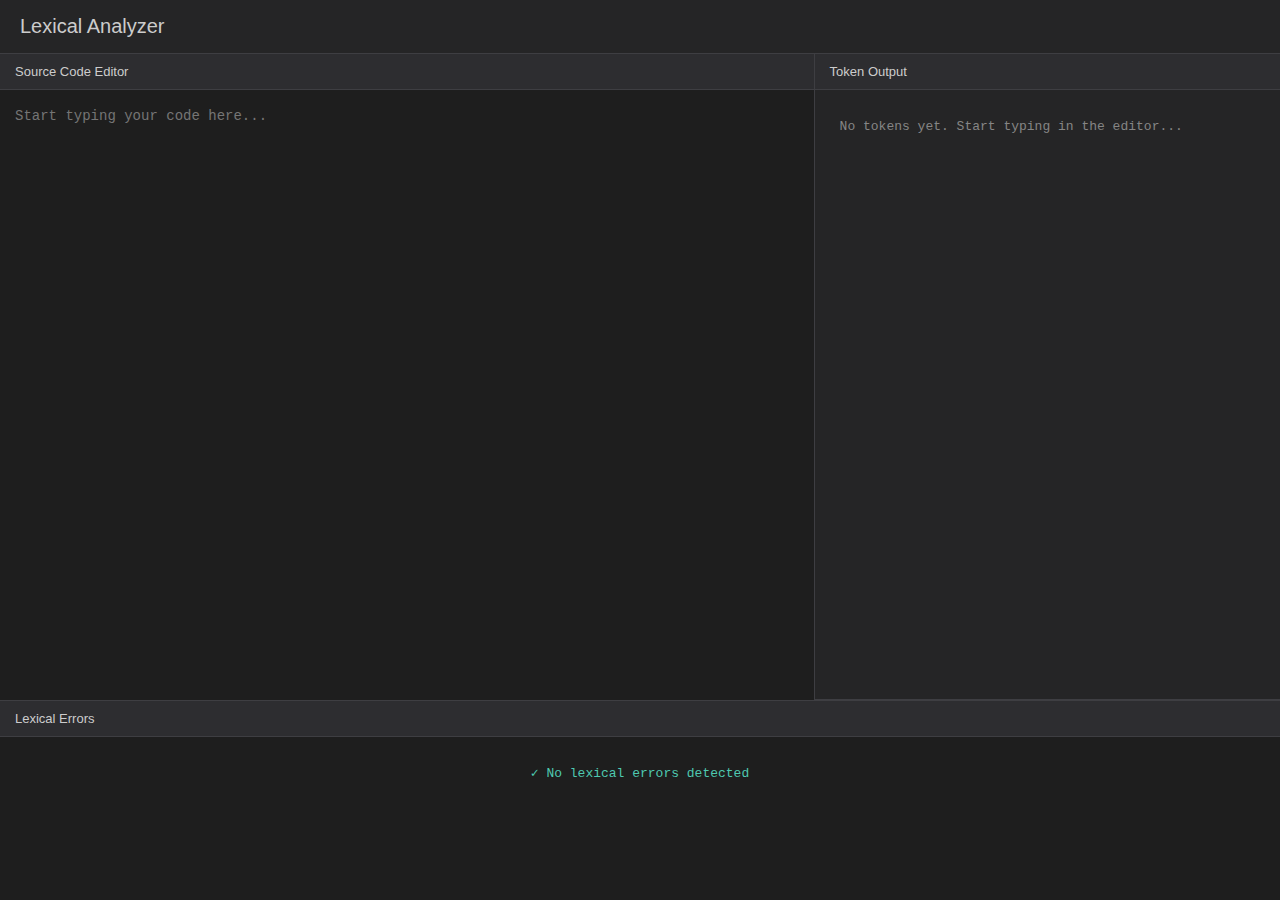
<file: interface.html>
<!DOCTYPE html>
<html lang="en">
<head>
    <meta charset="UTF-8">
    <meta name="viewport" content="width=device-width, initial-scale=1.0">
    <title>Lexical Analyzer</title>
    <style>
        * {
            margin: 0;
            padding: 0;
            box-sizing: border-box;
        }

        body {
            font-family: 'Segoe UI', Tahoma, Geneva, Verdana, sans-serif;
            height: 100vh;
            display: flex;
            flex-direction: column;
            background: #1e1e1e;
            color: #d4d4d4;
        }

        .header {
            background: #252526;
            padding: 15px 20px;
            border-bottom: 1px solid #3e3e42;
        }

        h1 {
            font-size: 20px;
            font-weight: 500;
            color: #cccccc;
        }

        .container {
            display: flex;
            flex: 1;
            overflow: hidden;
        }

        .editor-section {
            width: 70%;
            display: flex;
            flex-direction: column;
            border-right: 1px solid #3e3e42;
        }

        .section-header {
            background: #2d2d30;
            padding: 10px 15px;
            border-bottom: 1px solid #3e3e42;
            font-size: 13px;
            font-weight: 500;
            color: #cccccc;
        }

        #codeInput {
            flex: 1;
            padding: 15px;
            background: #1e1e1e;
            color: #d4d4d4;
            border: none;
            font-family: 'Consolas', 'Courier New', monospace;
            font-size: 14px;
            line-height: 1.6;
            resize: none;
            outline: none;
        }

        .output-section {
            width: 40%;
            display: flex;
            flex-direction: column;
            background: #252526;
        }

        #tokenOutput {
            flex: 1;
            padding: 15px;
            overflow-y: auto;
            font-family: 'Consolas', 'Courier New', monospace;
            font-size: 13px;
            line-height: 1.8;
            border-bottom: 1px solid #3e3e42;
        }

        .error-section {
            height: 200px;
            display: flex;
            flex-direction: column;
            background: #1e1e1e;
            border-top: 1px solid #3e3e42;
        }

        #errorOutput {
            flex: 1;
            padding: 15px;
            overflow-y: auto;
            font-family: 'Consolas', 'Courier New', monospace;
            font-size: 13px;
            line-height: 1.8;
        }

        .error-item {
            margin-bottom: 10px;
            padding: 10px;
        }

        .error-header {
            color: #f48771;
            font-weight: bold;
            margin-bottom: 5px;
        }

        .error-details {
            color: #d4d4d4;
            margin-bottom: 3px;
        }

        .error-location {
            color: #858585;
            font-size: 11px;
        }

        .no-errors {
            color: #4ec9b0;
            padding: 10px;
            text-align: center;
        }

        .token {
            margin-bottom: 8px;
            padding: 8px 10px;
            background: #2d2d30;
            border-left: 3px solid #007acc;
            border-radius: 3px;
        }

        .token-type {
            color: #4ec9b0;
            font-weight: bold;
            margin-right: 8px;
        }

        .token-value {
            color: #ce9178;
        }

        .token-position {
            color: #858585;
            font-size: 11px;
            margin-top: 4px;
            display: block;
        }

        .error-token {
            border-left-color: #f48771;
        }

        .error-token .token-type {
            color: #f48771;
        }

        ::-webkit-scrollbar {
            width: 10px;
        }

        ::-webkit-scrollbar-track {
            background: #1e1e1e;
        }

        ::-webkit-scrollbar-thumb {
            background: #424242;
            border-radius: 5px;
        }

        ::-webkit-scrollbar-thumb:hover {
            background: #4e4e4e;
        }
    </style>
</head>
<body>
    <div class="header">
        <h1>Lexical Analyzer</h1>
    </div>

    <div class="container">
        <div class="editor-section">
            <div class="section-header">Source Code Editor</div>
            <textarea id="codeInput" placeholder="Start typing your code here..."></textarea>
        </div>

        <div class="output-section">
            <div class="section-header">Token Output</div>
            <div id="tokenOutput"></div>
        </div>
    </div>

    <div class="error-section">
        <div class="section-header">Lexical Errors</div>
        <div id="errorOutput"></div>
    </div>

    <script>
        // ============================================
        // LEXER IMPLEMENTATION
        // Customize this section with your transition diagram
        // ============================================

        function lexer(sourceCode) {
            const tokens = [];
            let position = 0;
            let line = 1;
            let column = 1;

            function peek(offset = 0) {
                return sourceCode[position + offset] || '';
            }

            function advance() {
                const char = sourceCode[position];
                position++;
                if (char === '\n') {
                    line++;
                    column = 1;
                } else {
                    column++;
                }
                return char;
            }

            function skipWhitespace() {
                while (position < sourceCode.length && /\s/.test(peek())) {
                    advance();
                }
            }

            function readIdentifierOrKeyword() {
                const start = position;
                const startLine = line;
                const startCol = column;
                let value = '';

                // Read first character (must be letter or underscore)
                if (/[a-zA-Z_]/.test(peek())) {
                    value += advance();
                }

                // Read remaining characters (letters, digits, underscores)
                while (/[a-zA-Z0-9_]/.test(peek())) {
                    value += advance();
                }

                // Check if it's a keyword
                const keywords = ['if', 'else', 'while', 'for', 'return', 'int', 'float', 'void', 'char'];
                const type = keywords.includes(value) ? 'KEYWORD' : 'IDENTIFIER';

                return { type, value, line: startLine, column: startCol };
            }

            function readNumber() {
                const startLine = line;
                const startCol = column;
                let value = '';
                let hasDecimal = false;

                while (/[0-9.]/.test(peek())) {
                    if (peek() === '.') {
                        if (hasDecimal) break; // Second decimal point
                        hasDecimal = true;
                    }
                    value += advance();
                }

                const type = hasDecimal ? 'FLOAT' : 'INTEGER';
                return { type, value, line: startLine, column: startCol };
            }

            function readString() {
                const startLine = line;
                const startCol = column;
                let value = '';
                
                advance(); // Skip opening quote
                
                while (peek() && peek() !== '"' && peek() !== '\n') {
                    value += advance();
                }
                
                if (peek() === '"') {
                    advance(); // Skip closing quote
                    return { type: 'STRING', value: `"${value}"`, line: startLine, column: startCol };
                } else {
                    return { type: 'ERROR', value: 'Unterminated string', line: startLine, column: startCol };
                }
            }

            // Main lexer loop
            while (position < sourceCode.length) {
                skipWhitespace();

                if (position >= sourceCode.length) break;

                const char = peek();
                const startLine = line;
                const startCol = column;

                // Identifiers and keywords
                if (/[a-zA-Z_]/.test(char)) {
                    tokens.push(readIdentifierOrKeyword());
                }
                // Numbers
                else if (/[0-9]/.test(char)) {
                    tokens.push(readNumber());
                }
                // Strings
                else if (char === '"') {
                    tokens.push(readString());
                }
                // Operators and punctuation
                else if (char === '+') {
                    advance();
                    if (peek() === '+') {
                        advance();
                        tokens.push({ type: 'INCREMENT', value: '++', line: startLine, column: startCol });
                    } else {
                        tokens.push({ type: 'ADDITION', value: '+', line: startLine, column: startCol });
                    }
                }
                else if (char === '-') {
                    advance();
                    if (peek() === '-') {
                        advance();
                        tokens.push({ type: 'DECREMENT', value: '--', line: startLine, column: startCol });
                    } else {
                        tokens.push({ type: 'SUBTRACTION', value: '-', line: startLine, column: startCol });
                    }
                }
                else if (char === '*') {
                    advance();
                    tokens.push({ type: 'MULTIPLICATION', value: '*', line: startLine, column: startCol });
                }
                else if (char === '/') {
                    advance();
                    tokens.push({ type: 'DIVISION', value: '/', line: startLine, column: startCol });
                }
                else if (char === '=') {
                    advance();
                    if (peek() === '=') {
                        advance();
                        tokens.push({ type: 'EQUAL TO', value: '==', line: startLine, column: startCol });
                    } else {
                        tokens.push({ type: 'PLAIN ASSIGNMENT', value: '=', line: startLine, column: startCol });
                    }
                }
                else if (char === '<') {
                    advance();
                    if (peek() === '=') {
                        advance();
                        tokens.push({ type: 'LESS THAN OR EQUAL TO', value: '<=', line: startLine, column: startCol });
                    } else {
                        tokens.push({ type: 'LESS THAN', value: '<', line: startLine, column: startCol });
                    }
                }
                else if (char === '>') {
                    advance();
                    if (peek() === '=') {
                        advance();
                        tokens.push({ type: 'OPERATOR', value: '>=', line: startLine, column: startCol });
                    } else {
                        tokens.push({ type: 'OPERATOR', value: '>', line: startLine, column: startCol });
                    }
                }
                else if (char === '(') {
                    advance();
                    tokens.push({ type: 'PUNCTUATION', value: '(', line: startLine, column: startCol });
                }
                else if (char === ')') {
                    advance();
                    tokens.push({ type: 'PUNCTUATION', value: ')', line: startLine, column: startCol });
                }
                else if (char === '{') {
                    advance();
                    tokens.push({ type: 'PUNCTUATION', value: '{', line: startLine, column: startCol });
                }
                else if (char === '}') {
                    advance();
                    tokens.push({ type: 'PUNCTUATION', value: '}', line: startLine, column: startCol });
                }
                else if (char === ';') {
                    advance();
                    tokens.push({ type: 'PUNCTUATION', value: ';', line: startLine, column: startCol });
                }
                else if (char === ',') {
                    advance();
                    tokens.push({ type: 'PUNCTUATION', value: ',', line: startLine, column: startCol });
                }
                else {
                    // Unknown character
                    const unknownChar = advance();
                    tokens.push({ type: 'ERROR', value: `Unknown character: ${unknownChar}`, line: startLine, column: startCol });
                }
            }

            return tokens;
        }

        // ============================================
        // UI UPDATE LOGIC
        // ============================================

        function displayTokens(tokens) {
            const output = document.getElementById('tokenOutput');
            const errorOutput = document.getElementById('errorOutput');
            
            // Separate valid tokens from errors
            const validTokens = tokens.filter(t => t.type !== 'ERROR');
            const errors = tokens.filter(t => t.type === 'ERROR');
            
            // Display valid tokens
            if (validTokens.length === 0) {
                output.innerHTML = '<div style="color: #858585; padding: 10px;">No tokens yet. Start typing in the editor...</div>';
            } else {
                output.innerHTML = validTokens.map(token => {
                    return `
                        <div class="token">
                            <span class="token-type">${token.type}</span>
                            <span class="token-value">${escapeHtml(token.value)}</span>
                            <span class="token-position">Line ${token.line}, Col ${token.column}</span>
                        </div>
                    `;
                }).join('');
            }
            
            // Display errors
            if (errors.length === 0) {
                errorOutput.innerHTML = '<div class="no-errors">✓ No lexical errors detected</div>';
            } else {
                errorOutput.innerHTML = errors.map((error, index) => {
                    return `
                        <div class="error-item">
                            <div class="error-header">Error #${index + 1}</div>
                            <div class="error-details">${escapeHtml(error.value)}</div>
                            <div class="error-location">Line ${error.line}, Column ${error.column}</div>
                        </div>
                    `;
                }).join('');
            }
        }

        function escapeHtml(text) {
            const div = document.createElement('div');
            div.textContent = text;
            return div.innerHTML;
        }

        // Event listener for real-time tokenization
        const codeInput = document.getElementById('codeInput');
        codeInput.addEventListener('input', (e) => {
            const sourceCode = e.target.value;
            const tokens = lexer(sourceCode);
            displayTokens(tokens);
        });

        // Initialize with empty state
        displayTokens([]);
    </script>
</body>
</html>
</file>
